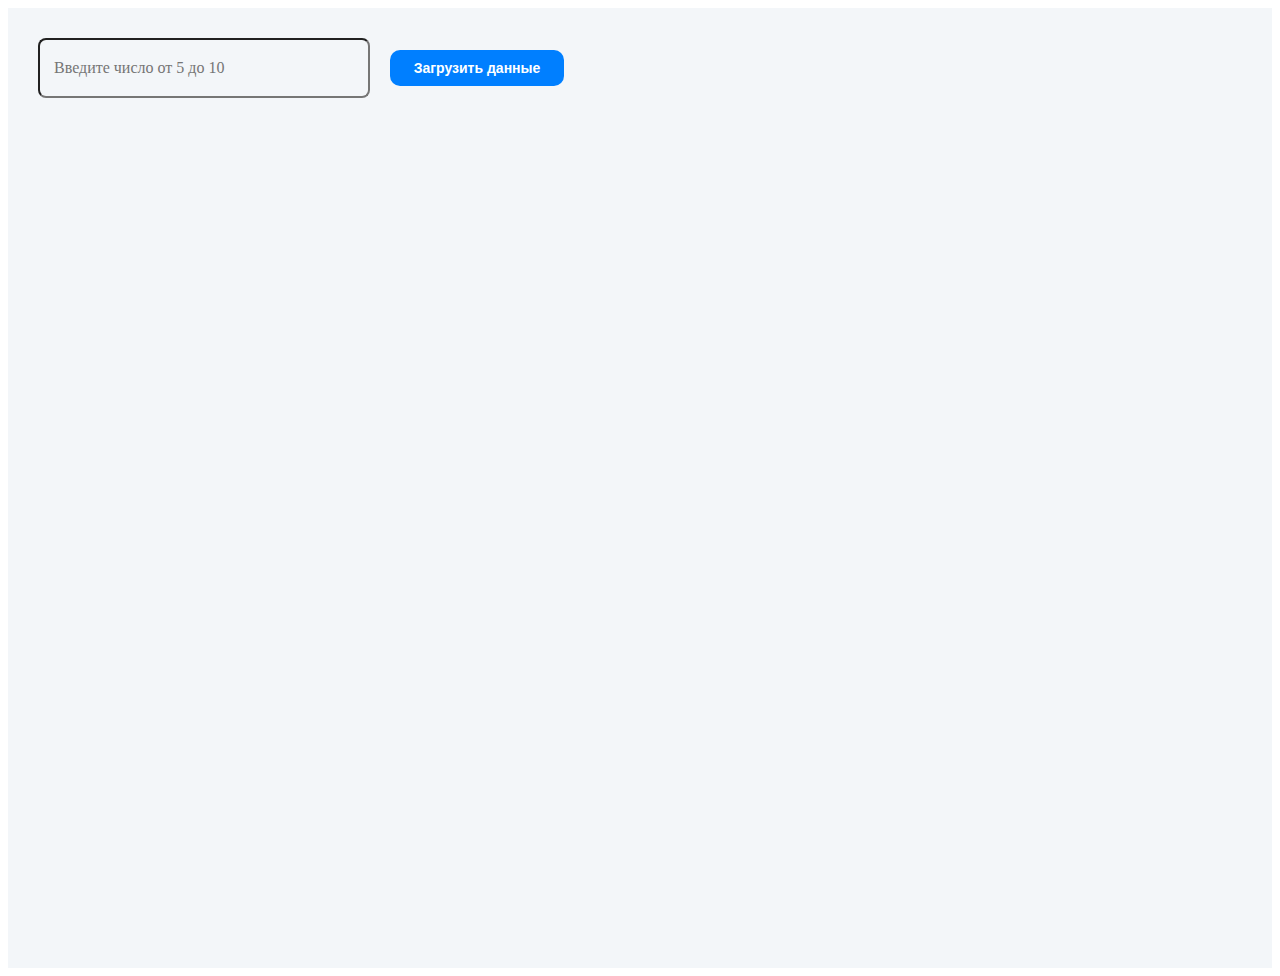
<file: async/index.html>
<!DOCTYPE html>
<html lang="en">

<head>
    <meta charset="UTF-8">
    <meta http-equiv="X-UA-Compatible" content="IE=edge">
    <meta name="viewport" content="width=device-width, initial-scale=1.0">
    <title>ASYNC/AWAIT, try/catch homework</title>
    <link rel="stylesheet" href="style.css">
</head>

<body>
    <div class="page-wrapper">
        <form>
            <input class="input-name js-input" placeholder="Введите число от 5 до 10">
            <button class="load-button js-load"> Загрузить данные </button>
        </form>
        <div class="input-message js-message"></div>
    </div>

</body>
<script src="scripts.js"></script>
</html>
</file>
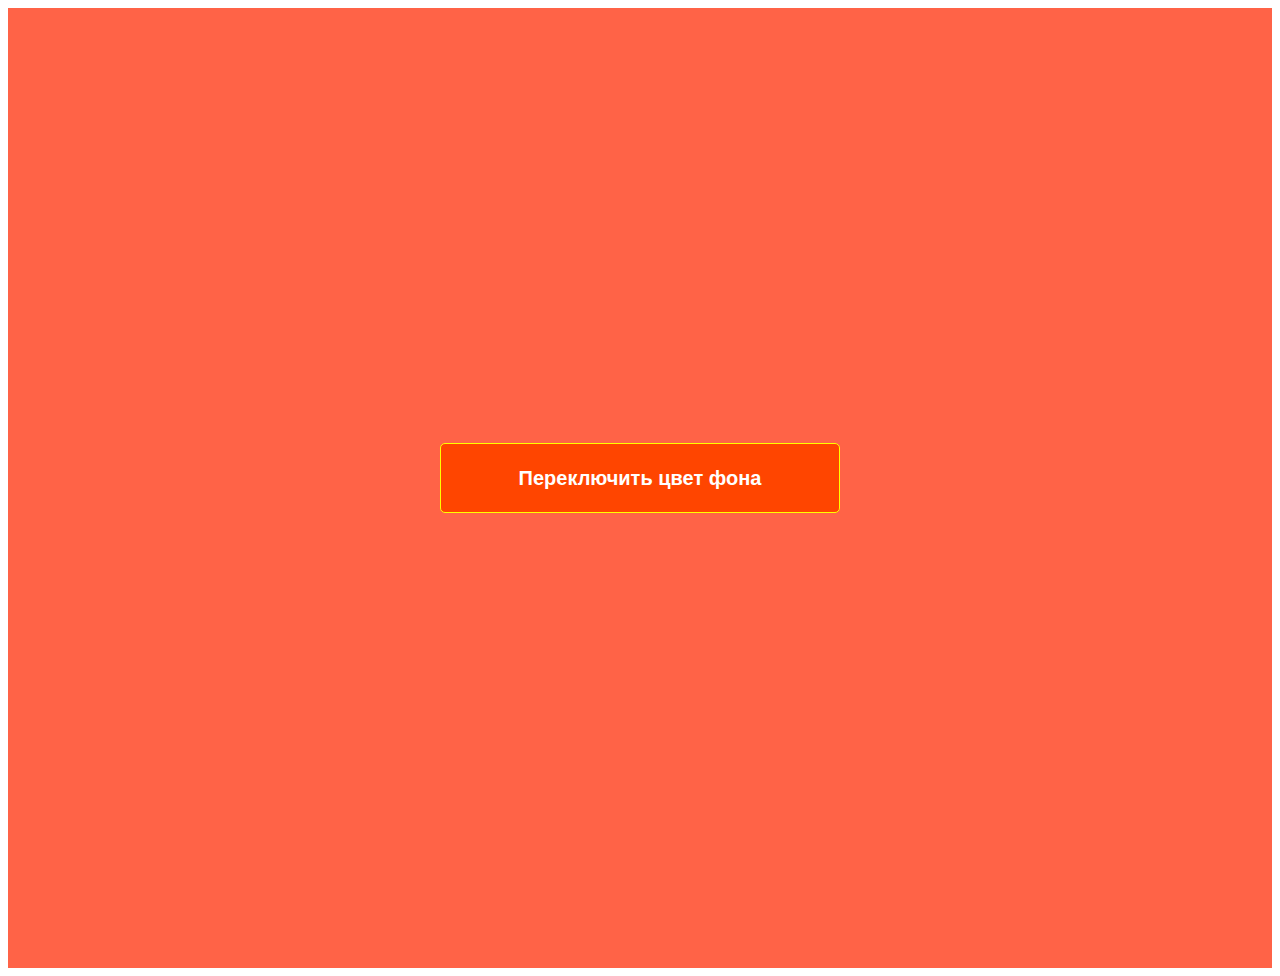
<file: browser/index.html>
<!DOCTYPE html>
<html lang="en">

<head>
    <meta charset="UTF-8">
    <meta http-equiv="X-UA-Compatible" content="IE=edge">
    <meta name="viewport" content="width=device-width, initial-scale=1.0">
    <title>LocalStorage</title>
    <link rel="stylesheet" href="style.css">
</head>

<body>
    <div class="page-wrapper js-wrapper">
        <form>
            <button type='button' class="button js-button">Переключить цвет фона</button>
        </form>
    </div>

</body>
<script src="scripts.js"></script>
</html>
</file>
<file: async/style.css>
.page-wrapper {
  height: 100vh;
  background-color: #f3f6f9;
  padding: 30px;
  display: flex;
  flex-direction: column;
}

form {
  display: flex;
  align-items: center;
  margin-bottom: 20px;
}

.input-name {
  width: 300px;
  font: inherit;
  letter-spacing: inherit;
  color: rgb(61, 71, 82);
  padding: 4px 0 5px;
  box-sizing: content-box;
  background: none;
  height: 1.4375em;
  display: block;
  min-width: 0;
  padding: 16.5px 14px;
  margin-right: 20px;
  border-radius: 8px;
}

.load-button {
  width: 174px;
  box-sizing: border-box;
  outline: 0px;
  border: 0px;
  cursor: pointer;
  font-weight: 700;
  letter-spacing: 0px;
  font-family: "IBM Plex Sans", -apple-system, BlinkMacSystemFont, "Segoe UI",
    Roboto, "Helvetica Neue", Arial, sans-serif, "Apple Color Emoji",
    "Segoe UI Emoji", "Segoe UI Symbol";
  font-size: 0.875rem;
  line-height: 1.75;
  padding: 6px 16px;
  border-radius: 10px;
  transition: background-color 250ms cubic-bezier(0.4, 0, 0.2, 1) 0ms,
    box-shadow 250ms cubic-bezier(0.4, 0, 0.2, 1) 0ms,
    border-color 250ms cubic-bezier(0.4, 0, 0.2, 1) 0ms,
    color 250ms cubic-bezier(0.4, 0, 0.2, 1) 0ms;
  box-shadow: none;
  background-color: rgb(0, 127, 255);
  color: rgb(255, 255, 255);
}

.load-button:hover {
  background-color: rgb(0, 89, 178);
  box-shadow: rgb(0 0 0 / 20%) 0px 2px 4px -1px,
    rgb(0 0 0 / 14%) 0px 4px 5px 0px, rgb(0 0 0 / 12%) 0px 1px 10px 0px;
}

.results-container {
  flex-grow: 1;
  background-color: rgb(255, 255, 255);
  color: rgb(61, 71, 82);
  border-radius: 8px;
  border: 1px solid rgb(229, 232, 236);
  overflow: hidden;
  overflow-y: scroll;
  display: flex;
  flex-direction: column;
  padding: 15px;
}

.response-container {
  display: flex;
  flex-direction: column;
  padding: 20px;
}

.response-container img {
  width: 100%;
  max-width: 200px;
  height: auto;
  border-radius: 16px;
  margin-bottom: 10px;
}

.response-container p {
  margin: 0;
  margin-bottom: 5px;

  font-family: "IBM Plex Sans", -apple-system, BlinkMacSystemFont, "Segoe UI",
    Roboto, "Helvetica Neue", Arial, sans-serif, "Apple Color Emoji",
    "Segoe UI Emoji", "Segoe UI Symbol";
  font-size: 0.875rem;
  line-height: 1.75;
  font-weight: 700;
}

.response-container span {
  font-weight: 400;
}

.input-message_error {
  color: tomato;
}

.input-message_success {
  color: green;
}
</file>
<file: browser/style.css>
.page-wrapper {
  height: 100vh;
  padding: 30px;
  display: flex;
  justify-content: center;
  background-color: tomato;
}

.page-wrapper_dark {
  background-color: maroon;
}


form {
  display: flex;
  align-items: center;
  margin-bottom: 20px;
}

.button {
  background-color: orangered;
  width: 400px;
  height: 70px;
  border-radius: 5px;
  border: 1px solid yellow;
  cursor: pointer;

  color: white;
  font-weight: bold;
  font-size: 20px;
}
</file>
